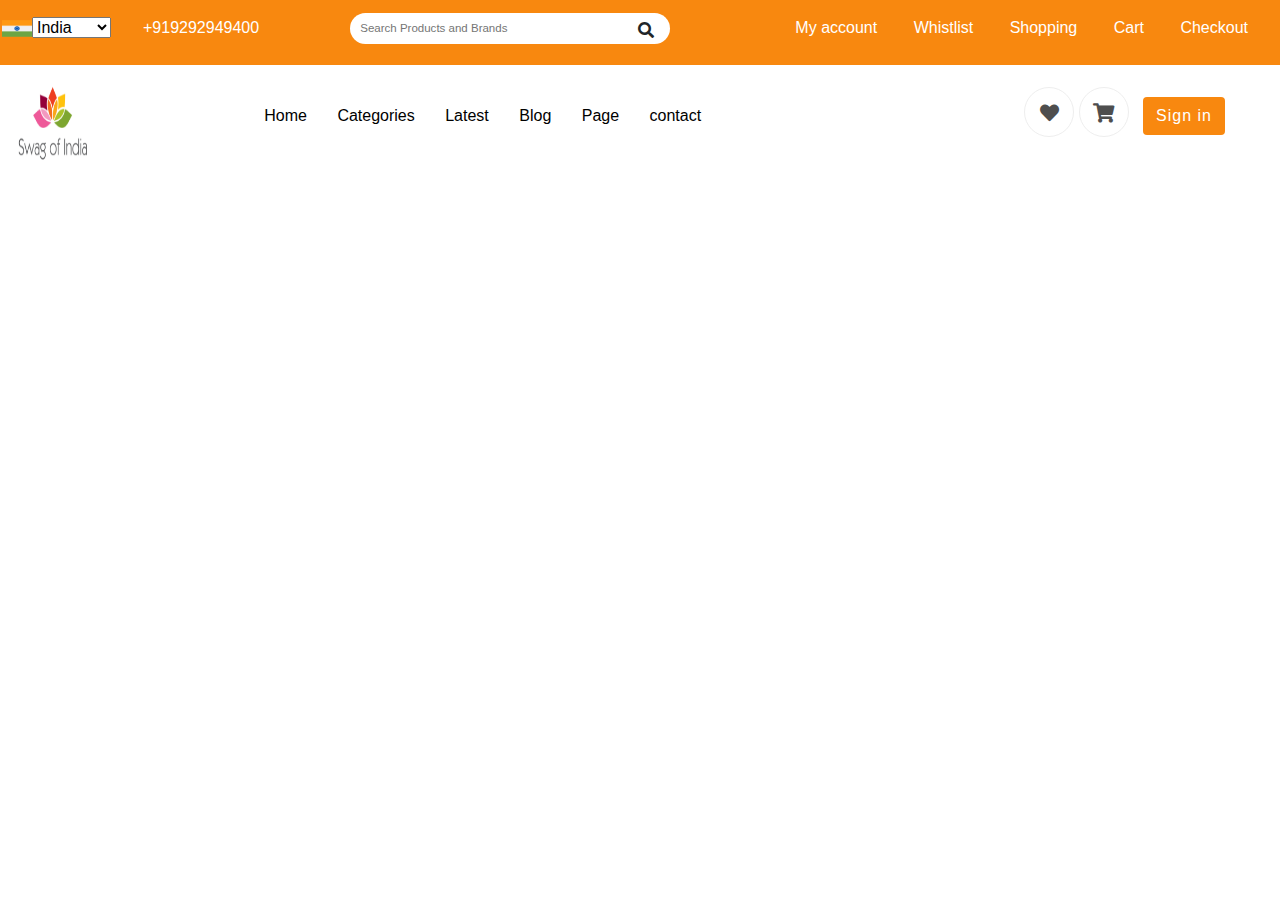
<file: Modal.html>
<!DOCTYPE html>
<html lang="en">
<head>
    <meta charset="UTF-8">
    <meta http-equiv="X-UA-Compatible" content="IE=edge">
    <meta name="viewport" content="width=device-width, initial-scale=1.0">
    <link rel="icon" type="image/png" href="./images/flavicon.png">
    <!-- fontawesome library -->
    <link rel="stylesheet" href="./fontawesome-free-5.15.4-web/css/all.min.css">
    <link rel="stylesheet" href="./CSS/Modal.css">   
    <!-- <link rel="stylesheet" href="./CSS/bootstrap.min.css">  -->
    <link rel="stylesheet" href="https://cdn.jsdelivr.net/npm/bootstrap@4.0.0/dist/css/bootstrap.min.css" integrity="sha384-Gn5384xqQ1aoWXA+058RXPxPg6fy4IWvTNh0E263XmFcJlSAwiGgFAW/dAiS6JXm" crossorigin="anonymous">
    <script src="https://code.jquery.com/jquery-3.2.1.slim.min.js" integrity="sha384-KJ3o2DKtIkvYIK3UENzmM7KCkRr/rE9/Qpg6aAZGJwFDMVNA/GpGFF93hXpG5KkN" crossorigin="anonymous"></script>
    <script src="https://cdn.jsdelivr.net/npm/popper.js@1.12.9/dist/umd/popper.min.js" integrity="sha384-ApNbgh9B+Y1QKtv3Rn7W3mgPxhU9K/ScQsAP7hUibX39j7fakFPskvXusvfa0b4Q" crossorigin="anonymous"></script>
    <script src="https://cdn.jsdelivr.net/npm/bootstrap@4.0.0/dist/js/bootstrap.min.js" integrity="sha384-JZR6Spejh4U02d8jOt6vLEHfe/JQGiRRSQQxSfFWpi1MquVdAyjUar5+76PVCmYl" crossorigin="anonymous"></script>
    <title>Login Page</title>
</head>
<body>
    <header>
        <div class="header-top top-bg">
            <div class="container-fluid mt-2">
                <div class="row d-flex justify-content-between align-items-center"> 
                    <div class="header-info-left d-flex">
                        <img src="./images/india.png" alt="flag" height="25px" width="30px">
                        <form action="#">
                            <select name="select" id="select-1">
                                <option value="India">India</option>
                                <option value="Canada">Canada</option>
                                <option value="USA">USA</option>
                                <option value="UK">UK</option>
                            </select>
                        </form>
                        <ul>
                            <li>
                                <a href=""><span>+919292949400</span></a>
                            </li>
                        </ul>
                    </div>
                    <div class="search-box" role='search' id="search-box">
                        <input type="search" name="searchbox" role="form" id="searchbox"
                            placeholder="Search Products and Brands">
                            <i class="fa fa-search"></i>    
                    </div>
                    <div class="header-info-right">
                        <!-- <input type="checkbox" id="check">
                        <label for="check" class="checkbtn"></label>
                        <i class="fas fa-bars"></i> -->
                        <ul>
                            <li><a href="">My account</a></li>
                            <li><a href="">Whistlist</a></li>
                            <li><a href="">Shopping</a></li>
                            <li><a href="">Cart </a></li>
                            <li><a href="">Checkout</a></li>
                        </ul>
                    </div>
                </div>
            </div>
        </div>
        <div class="header-bottom">
            <div class="container-fluid">
                <div class="row align-items-center">
                    <div class="col col-xl-1 col-lg-1 col-md-1 col-sm-3">
                    <a href="./Index.html"><img src="./images/logo.png" style="width: 150px; height: 80px;" alt="logo"></a>
                    </div>
                    <div class="col-xl-6 col-lg-8 col-md-7 col-sm-5">
                        <div class="main-menu f-right d-none d-lg-block">
                        <nav>
                        <ul>
                            <li><a href="">Home</a></li>
                            <li><a href="">Categories</a></li>
                                <ul class="submenu">
                                    <li><a href="">Men</a></li>
                                   <li><a href="">Women</a></li>
                                    <li><a href="">Children</a></li>
                                    <li><a href="">Ethinic</a></li>
                                    <li><a href="">Winter</a></li>
                                </ul>
                            <li><a href="">Latest</a></li>
                                <ul class="submenu">
                                    <li><a href="">Product List</a></li>
                                    <li><a href="">Product Details</a></li>
                                </ul>
                            <li><a href="">Blog</a></li>
                            <li><a href="">Page</a></li>
                            <li><a href="">contact</a></li>
                        </ul>
                        </nav>
                        </div>
                    </div>
                    <div class="col-xl-5 col-lg-3 col-md-3 col-sm-3">
                        <ul class="header-right f-right d-none d-flex d-lg-block justify-content-between">
                            <li><i class="fas fa-heart"></i></li>
                            <li><i class="fas fa-shopping-cart"></i></i></li>
                            <li><div class="button">
                                <!-- Button trigger modal -->
                                <button type="button" class="btn" data-toggle="modal" data-target="#exampleModalCenter">
                                    Sign in
                                  </button>
                            </div></li>
                        </ul>
                    </div>
                </div>
            </div>
        </div>
    </header>
   





  <div class="modal fade" id="exampleModalCenter" tabindex="-1" role="dialog" aria-hidden="true">
  <div class="modal-dialog modal-dialog-centered" role="document">
      <div class="modal-content">
          <div class="modal-header d-flex flex-column align-items-center">
              <button type="button" class="close" data-dismiss="modal" aria-label="Close">
                  <span aria-hidden="true">&times;</span>
              </button>
              <img src="./images/logo.png" alt="modal logo">
          </div>
          <div class="modal-body">
              <!-- Addition of Tabs -->
              <ul class="nav nav-tabs nav-justified" id="myTab" role="tablist">
                  <li class="nav-item">
                      <a href="#login" id="tab1" class='nav-link active' style="border-color: rgb(124, 117, 117);" tabindex=1 data-toggle='tab'>LOGIN</a>
                  </li>
                  <li class="nav-item">
                      <a href="#create-account" id="tab2" class='nav-link' style="border-color: rgb(159, 152, 152);" tabindex=0 data-toggle='tab'>CREATE ACCOUNT</a>
                  </li>
              </ul>
              <div class="tab-content" id="myTabContent">
                  <div class="tab-pane active" id="login" role="tabpanel" aria-labelledby="tab1"
                      aria-hidden='false'>
                      <!-- Addition of Form 1 -->
                      <form class="d-flex flex-column">
                          <div class="form-group">
                              <label for="exampleInputEmail1">Email address <span
                                      class='required'>*</span></label>
                              <input type="email" class="form-control" id="exampleInputEmail1"
                                  role="email" placeholder="Enter email">
                          </div>
                          <div class="form-group">
                              <label for="exampleInputPassword1">Password <span
                                      class='required'>*</span></label>
                              <div class="input-group d-flex flex-row">
                                  <input type="password" class="form-control" id="exampleInputPassword1"
                                      placeholder="Password">
                                  <div class="input-group-append">
                                      <div class="input-group-text">
                                        <i class="fas fa-eye pt-2"></i>
                                      </div>
                                  </div>
                              </div>
                          </div>
                          <button type="submit" class="btn btn-orange rounded-0">SIGN
                              IN</button><br>
                          <button type="submit" class="btn btn-default2 rounded-0">FORGOT YOUR
                              PASSWORD?</button>
                      </form>
                  </div>
                  <div class="tab-pane" id="create-account" role="tabpanel" aria-labelledby="tab2"
                      aria-hidden='true'>
                      <!-- Addition of Form 2 -->
                      <form class="d-flex flex-column">
                          <div class="form-group">
                              <label for="exampleInputUsername2">Username <span
                                      class='required'>*</span></label>
                              <input type="text" class="form-control" id="exampleInputUsername2"
                                  role="username" placeholder="Enter Username">
                          </div>
                          <div class="form-group">
                              <label for="exampleInputEmail2">Email address <span
                                      class='required'>*</span></label>
                              <input type="email" class="form-control" id="exampleInputEmail2"
                                  role="email" placeholder="Enter email">
                          </div>
                          <div class="form-group">
                              <label for="exampleInputPassword2">Password <span
                                      class='required'>*</span></label>
                              <div class="input-group d-flex flex-row">
                                  <input type="password" class="form-control" id="exampleInputPassword2"
                                      placeholder="Password">
                                  <div class="input-group-append">
                                      <div class="input-group-text">
                                          <i class="fas fa-eye pt-2"></i>
                                      </div>
                                  </div>
                              </div>
                          </div>
                          <button type="submit"
                              class="btn btn-default btn-hover btn-orange rounded-0">CREATE
                              ACCOUNT</button><br>
                      </form>
                  </div>
              </div>
          </div>
          <!-- End of Tabs -->
          <!-- Start of Modal Footer -->
          <div class="modal-footer d-flex flex-column justify-spcae-between">
              <span>Or Login With</span>
              <div class="modal-social-btn">
                  <a class="btn text-white" style="background-color: #3b5998" href="#!"
                      role="button"><span class="bi bi-facebook">FACEBOOK</span></a>
                  <a class="btn text-white" style="background-color: #55acee" href="#!"
                      role="button"><span class="bi bi-twitter">TWITTER</span></a>
                  <a class="btn text-white" style="background-color: #dd4b39" href="#!"
                      role="button"><span class="bi bi-google">GOOGLE</span></a>
              </div>
          </div>
          <!-- Start of Modal Footer -->
      </div>
  </div>
</div>
<!-- LOGIN MODAL -->
</div>
</body>
</html>
</file>
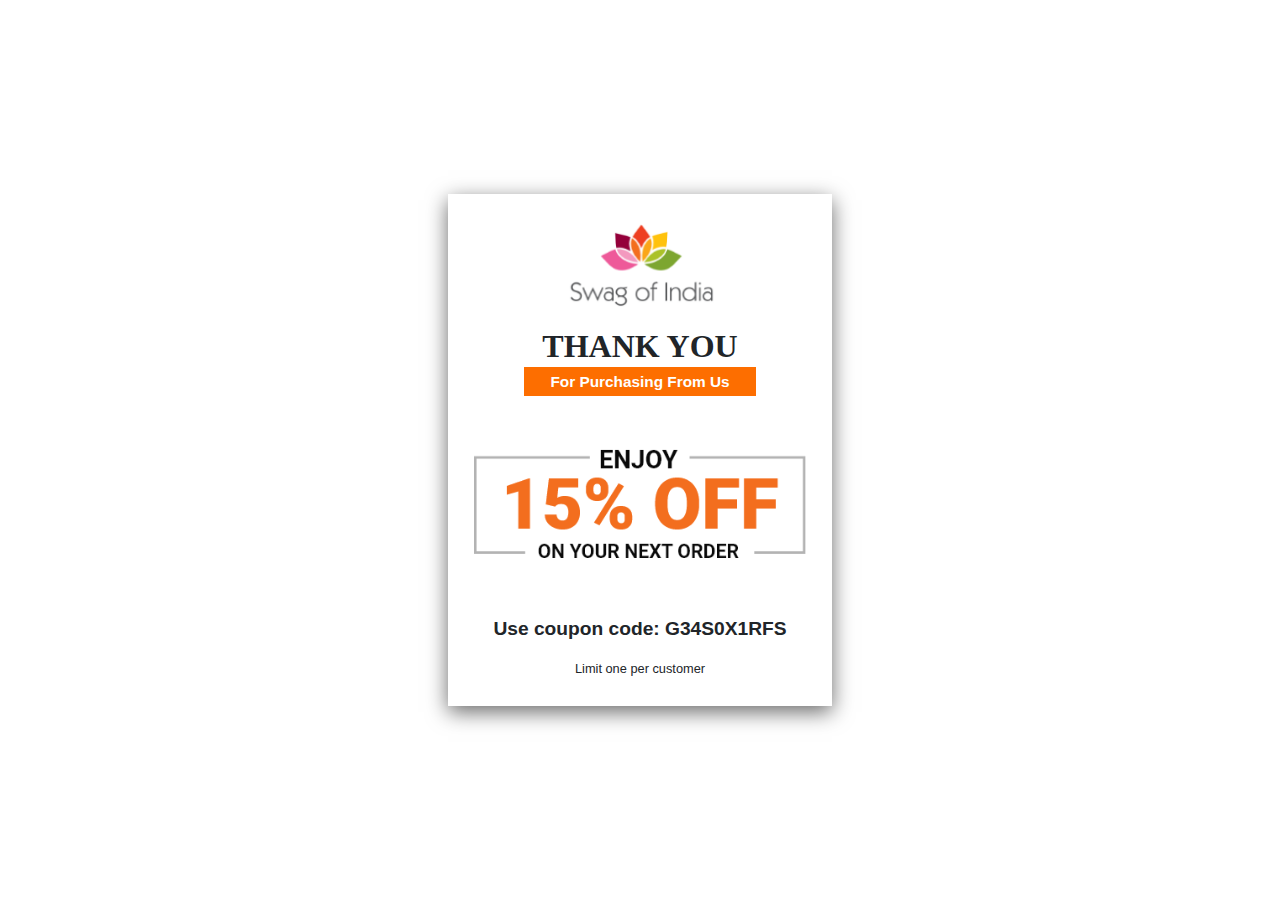
<file: Thank you.html>
<!DOCTYPE html>
<html lang="en">
<head>
    <meta charset="UTF-8">
    <meta http-equiv="X-UA-Compatible" content="IE=edge">
    <meta name="viewport" content="width=device-width, initial-scale=1.0">
    <title>Thank you</title>
    <link rel="stylesheet" type="text/css" href="./CSS/thank you.css">
    <link rel="icon" type="image/png" href="./images/flavicon.png">
    <link rel="stylesheet" href="https://cdn.jsdelivr.net/npm/bootstrap@4.0.0/dist/css/bootstrap.min.css" integrity="sha384-Gn5384xqQ1aoWXA+058RXPxPg6fy4IWvTNh0E263XmFcJlSAwiGgFAW/dAiS6JXm" crossorigin="anonymous">
    <script src="https://code.jquery.com/jquery-3.2.1.slim.min.js" integrity="sha384-KJ3o2DKtIkvYIK3UENzmM7KCkRr/rE9/Qpg6aAZGJwFDMVNA/GpGFF93hXpG5KkN" crossorigin="anonymous"></script>
    <script src="https://cdn.jsdelivr.net/npm/popper.js@1.12.9/dist/umd/popper.min.js" integrity="sha384-ApNbgh9B+Y1QKtv3Rn7W3mgPxhU9K/ScQsAP7hUibX39j7fakFPskvXusvfa0b4Q" crossorigin="anonymous"></script>
    <script src="https://cdn.jsdelivr.net/npm/bootstrap@4.0.0/dist/js/bootstrap.min.js" integrity="sha384-JZR6Spejh4U02d8jOt6vLEHfe/JQGiRRSQQxSfFWpi1MquVdAyjUar5+76PVCmYl" crossorigin="anonymous"></script>
</head>
<body>
    <div class="container">
        <div class="outline">
            <img class="logo-img "src="./images/logo.png" alt="logo">
            <h2>THANK YOU</h2>
            <P class="subheading">For Purchasing From Us</P>
            <img class="coupon-img" src="./images/Group 2607.png" alt="15%off"></p>
            <p class="coupon">Use coupon code: G34S0X1RFS</p>
            <small>Limit one per customer</small>
        </div>
    </div>
</body>
</html>
</file>
<file: CSS/Modal.css>
@import url('https://fonts.googleapis.com/css2?family=Cedarville+Cursive&family=Yellowtail&display=swap');

* {
    margin: 0;
    padding: 0;
    box-sizing: border-box;
    max-width: 100%;
}

ul{
    list-style: none;
    margin: 0;
    padding: 0;
}
ul li{
    display: inline-block;
}
ul li a{
    color: #fff;
    padding-left: 2rem;
    font-size: 1rem;
    text-decoration: none;
}
ul li a:hover{
    color: rgba(7, 0, 0, 0.922);
    text-decoration: none;
}
.top-bg{
    background-color: #f8880f;
} 
.header-top{
    padding:5px 2px;
}
body{
    font-family: poppins,sans-serif;
    font-weight: 25rem;
    font-style:normal;
}
.search-box {
    display: flex;
    align-items: center;
    justify-content: center;
}
.search-box input {
    width: 25vw;
    height: 3em;
    border-radius: 2em;
    border-style: none;
    padding: 1em;
    font-size: 0.8vw;
    margin-bottom: 1rem;
}
.search-box input::placeholder{
    font-size: 0.9vw;
}
.search-box i {
    position: relative;
    left: -2.0em;
    width: 0.2vw;
    height: 2.2em;
    top: 0.25vw;
    cursor: pointer;
}


@media screen and (min-width:460px) and (max-width:989px) {
    .search-box input {
        height: 5em;
        width:33vw;
    }
    .search-box input::placeholder{
        font-size: 1.9vw;
    }
    .header-top{
        margin-bottom: 5px;
    }
}



/* Header Bottom */

.submenu{
    display:none;
}
a{
    color:#63565c;
}
.f-right{
    float:right;
}
.header-bottom .main-menu ul li a{
    color:black;
    font-size: 1rem;
    display: inline-block;
    padding:42px 18px;
}
.header-bottom .header-right i{
    width:50px;
    height:50px;
    line-height:50px;
    text-align:center;
    border-radius:50%;
    border: 1px solid #eee;
    color:#4e4e4e;
    font-size:19px;
    cursor: pointer;
}
.btn {
    background: #f8880f;
     color: #fff;
    cursor: pointer;
    display: inline-block;
    font-size: 18px;
    font-weight: 400;
    letter-spacing: 1px;
    line-height: 0;
    margin-bottom: 0;
    padding: 27px 35px;
    border-radius: 25px;
    margin: 10px;
    position:relative;
}
.btn:hover{
    background-color: #eee;
    color:#f8880f;
}


@media only screen and (min-width:400px) and (max-width:576px) {
    .header-bottom .main-menu ul li a {
        padding: 20px 15px;
        display:grid;
    }
}

@media (min-width:1200px) and (max-width:1400px) {
    .header-bottom .main-menu ul li a {
        padding: 39px 13px;
    }
} 
.header-bottom .main-menu ul li:hover>a {
    color: #ff003c;
    text-decoration: none;
}
a:hover{
    text-decoration: none;
    color:#fff;
}
.container{
    padding-bottom: 30px;
}
</file>
<file: CSS/thank you.css>
.outline {
    width: 30vw;
    height: 40vw;
    position: absolute;
    top: 50%;
    left: 50%;
    transform: translate(-50%, -50%);
    box-shadow: 0 6px 20px 0 rgba(0, 0, 0, 0.59);
    display: flex;
    flex-direction: column;
    justify-content: center;
    align-items: center;

}

.outline img {
    align-self: center;
    margin-bottom: 1em;
}

.outline img:first-child {
    width: auto;
    height: 7vw;
}

.outline h2 {
    font-size: 2.5vw;
    font-weight: bolder;
    font-family: Verdana;
}

.subheading {
    color: white;
    font-weight: bold;
    background-color: #FD6E00;
    font-size: 1.2vw;
    padding: 0.2em 1.7em;
    margin-top: -0.4em;

}

.coupon {
    font-weight: bold;
    margin-top: 1em;
    font-size: 1.5vw;
}

.coupon-img {
    margin-top: 2em;
}

.outline .coupon-img {
    width: auto;
    height: 9.3vw;
}

.outline small {
    font-size: 1vw;
}

@media screen and (min-width:576px) and (max-width:768px) {
    .outline {
        width: 55vw;
        height: 70vw;
    }

    .outline img {
        align-self: center;
        margin-bottom: 1em;
    }

    .outline img:first-child {
        width: auto;
        height: 13vw;
    }

    .outline h2 {
        font-size: 4vw;
        font-weight: bolder;
        font-family: Verdana;
    }

    .subheading {
        color: white;
        background-color: #FD6E00;
        font-size: 2vw;
        padding: 0.2em 1.7em;
        margin-top: -0.4em;

    }

    .coupon {
        font-weight: bold;
        margin-top: 1em;
        font-size: 2vw;
    }

    .coupon-img {
        margin-top: 2em;
    }

    .outline .coupon-img {
        width: auto;
        height: 15vw;
    }

    .outline small {
        font-size: 1.8vw;
    }
}

 @media screen and (min-width:460px) and (max-width:575px) {
    .outline {
        width: 65vw;
        height: 80vw;
    }

    .outline img {
        align-self: center;
        margin-bottom: 1em;
    }

    .outline img:first-child {
        width: auto;
        height: 14vw;
    }

    .outline h2 {
        font-size: 4vw;
        font-weight: bolder;
        font-family: Verdana;
    }

    .subheading {
        color: white;
        background-color: #FD6E00;
        font-size: 2.5vw;
        padding: 0.2em 1.7em;
        margin-top: -0.4em;

    }

    .coupon {
        font-weight: bold;
        margin-top: 1em;
        font-size: 2.5vw;
    }

    .coupon-img {
        margin-top: 2em;
    }

    .outline .coupon-img {
        width: auto;
        height: 17vw;
    }

    .outline small {
        font-size: 2.2vw;
    }
}

@media screen and (min-width:375px) and (max-width:459px) {
    .outline {
        width: 75vw;
        height: 95vw;
    }

    .outline img {
        align-self: center;
        margin-bottom: 1.5em;
    }

    .outline img:first-child {
        width: auto;
        height: 16vw;
    }

    .outline h2 {
        font-size: 5vw;
        font-weight: bolder;
        font-family: Verdana;
    }

    .subheading {
        color: white;
        background-color: #FD6E00;
        font-size: 3vw;
        padding: 0.2em 1.7em;
        margin-top: -0.4em;

    }

    .coupon {
        font-weight: bold;
        margin-top: 1em;
        font-size: 3vw;
    }

    .coupon-img {
        margin-top: 2em;
    }

    .outline .coupon-img {
        width: auto;
        height: 20vw;
    }

    .outline small {
        font-size: 2.6vw;
    }
}

 @media screen and (max-width:375px) {
    .outline {
        width: 85vw;
        height: 120vw;
    }

    .outline img {
        align-self: center;
        margin-bottom: 1.5em;
    }

    .outline img:first-child {
        width: auto;
        height: 18vw;
    }

    .outline h2 {
        font-size: 6vw;
        font-weight: bolder;
        font-family: Verdana;
    }

    .subheading {
        color: white;
        background-color: #FD6E00;
        font-size: 3.5vw;
        padding: 0.2em 1.7em;
        margin-top: -0.4em;

    }

    .coupon {
        font-weight: bold;
        margin-top: 1em;
        font-size: 3.5vw;
    }

    .coupon-img {
        margin-top: 2em;
    }

    .outline .coupon-img {
        width: auto;
        height: 24vw;
    }

    .outline small {
        font-size: 3vw;
    }
}
</file>
